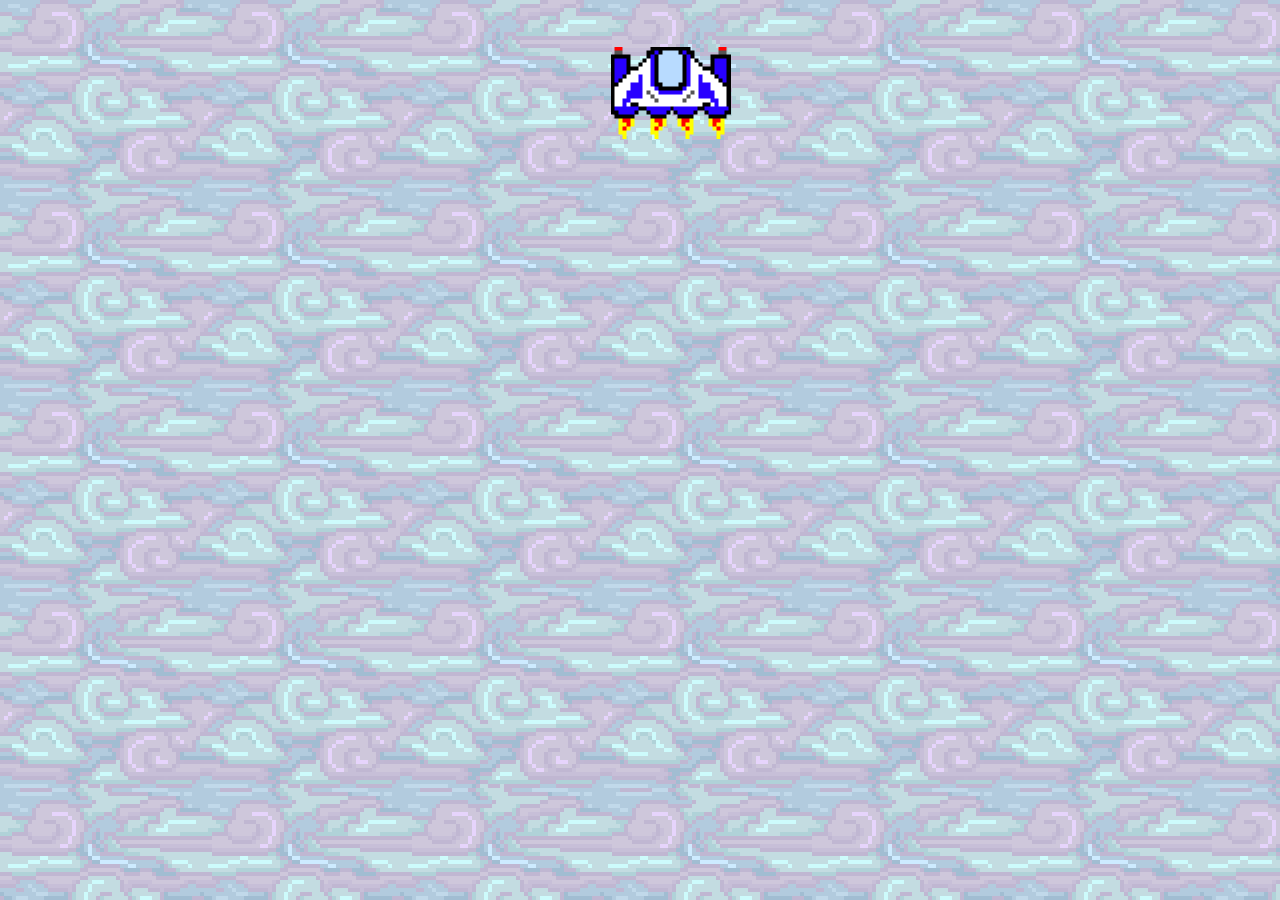
<file: example/index.html>
<!DOCTYPE html>
<html>
	<head>
		<title>Simry</title>
		<meta name="viewport" content="width=device-width, height=device-height, user-scalable=no"/>
		<link rel="stylesheet" href="../simry/style.css"/>
		<script src="../simry/fabric.js"></script>
		<script src="../simry/script.js"></script>
	</head>
	<body>
		<canvas id="canvas"></canvas>
		<script>

			var ship = null;
			var aliens = [];
			var lastSpawn = new Date().getTime();

			/**
			 * Šī funkcija izpildās katru 1 sekundi.
			 * @param {Object} c
			 */
			function tick(c){
				var now = new Date();

				if (now.getTime() - lastSpawn > 2000)
				{
					var randomX = Math.random() * (c.getWidth() - 40);
					var randomY = Math.random() * (c.getHeight() - 40);
					
					c.image('alien.png', randomX, randomY, null, function(alien){
						aliens.push(alien);
					});
					lastSpawn = now.getTime();
				}

				for (var i in aliens)
				{
					var alien = aliens[i];
					var vectorX = getMoveVector(alien.getLeft(), ship.getLeft());
					var vectorY = getMoveVector(alien.getTop(), ship.getTop());
					c.move(alien, vectorX, vectorY);
				}

				if (isGameOver(c)){
					gameOver(c);
				}
			}
			
			/**
			 * Iegūst par cik uz konkrētas ass pārvietot citplanētieti.
			 * @param {Number} cord1 Citplanētieša koordināte uz ass.
			 * @param {Number} cord2 Kuģa koordināte uz ass.
			 * @return {Number} Pārvietošanas vektora lielums.
			 */
			function getMoveVector(cord1, cord2){
				var maxSpeed = 5;
				var rnd = Math.random();
				var way = (cord2 >= cord1 ? 1 : -1);
				
				return rnd * maxSpeed * way;
			}

			/**
			 * Pārbauda, vai spēles beigu nosacījums izpildās.
			 * @param {Simry} c
			 * @return {Boolean}
			 */
			function isGameOver(c){
				for (var i in aliens){
					var alien = aliens[i];
					if (c.intersects(alien, ship)){
						return true;
					}
				}

				return false;
			}

			/**
			 * Veic darbības, ja spēle ir beigusies.
			 * @param {Simry} c
			 */
			function gameOver(c){
				c.stop();
				c.disableMoving(ship);
				c.setColor('yellow');

				var text = c.text('Game over.',
					c.getWidth() / 2,
					c.getHeight() / 2,
					{
						fontWeight: 'bold',
						textBackgroundColor: 'green',
						padding: 10
					});
				c.move(text, -text.getWidth() / 2, -text.getHeight() / 2);
				
				var score = c.text('Score: ' + aliens.length,
					c.getWidth() / 2,
					c.getHeight() / 2 + text.getHeight(),
					{
						fontWeight: 'bold',
						textBackgroundColor: 'green',
						padding: 10
					});
					
				c.move(score, -score.getWidth() / 2, -score.getHeight() / 2);
			}

			(function(){
				var c = new Simry('canvas', tick, 100);
				c.setBackgroundImage('bg.png');
				c.image('ship.png', c.getWidth() / 2 - 30, 46, null, function(img){
					ship = img;
					c.enableMoving(ship);
					c.onMoving(ship, function(){
						if (isGameOver(c)){
							gameOver(c);
						}
					});
				});
			})();
		</script>
	</body>
</html>
</file>
<file: simry/style.css>
@-ms-viewport{
  width: device-width;
  height: device-height;
  user-scalable: no;
}

html, body {
	padding: 0px;
	margin: 0px;
}
</file>
